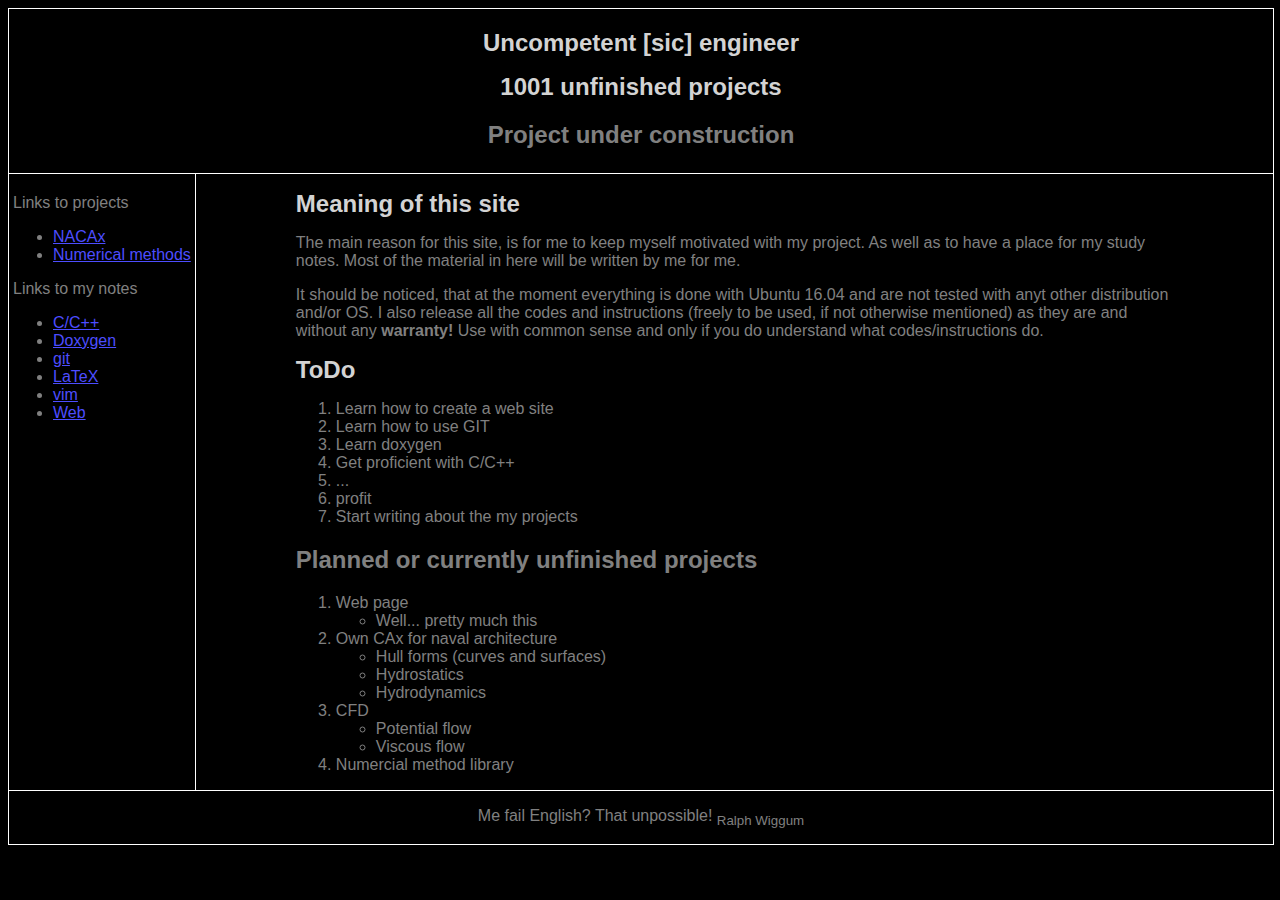
<file: index.html>
<!doctype html>
<html>
	<head>
		<title>1001 unfinished projects</title>
		<meta charset="utf8-">
		<link href="./style/style.css" type="text/css" rel="stylesheet"/>

	</head>
	<body>
		<div class="container">
			<header>
				<h1>Uncompetent [sic] engineer</h1>
				<h1>1001 unfinished projects</h1>
				<h2>Project under construction</h2>
			</header>
			<nav>
				<p>Links to projects</p>
				<ul class="linkList">
					<li><a href="./NACAx/nacax.html">NACAx</a></li>
					<li><a href="./numerical/numerical.html">Numerical methods</a></li>
				</ul>
				<p>Links to my notes</p>
				<ul class="linkList">
					<li><a href="./c/c.html">C/C++</a></li>
					<li><a href="./doxygen/doxygen.html">Doxygen</a></li>
					<li><a href="./git/git.html">git</a></li>
					<li><a href="./latex/latex.html">LaTeX</a></li>
					<li><a href="./vim/vim.html">vim</a></li>
					<li><a href="./web/web.html">Web</a></li>
				</ul>
			</nav>
			<article>
				<h1> Meaning of this site </h1>
				<p> 
					The main reason for this site, is for me to keep myself motivated with my project. As well as to have a place for my study notes. 
					Most of the material in here will be written by me for me.
					<p>It should be noticed, that at the moment everything is done with Ubuntu 16.04 and are not tested with anyt other distribution and/or OS.
					I also release all the codes and instructions (freely to be used, if not otherwise mentioned) as they are and without any <strong>warranty!</strong> Use with common sense and only if you do understand what codes/instructions do.
					</p>
				</p>
				<h1>ToDo</h1>
				<ol>
					<li>Learn how to create a web site</li>
					<li>Learn how to use GIT</li>
					<li>Learn doxygen</li>
					<li>Get proficient with C/C++</li>
					<li>...</li>
					<li>profit</li>
					<li>Start writing about the my projects</li>
				</ol>
				<h2>Planned or currently unfinished projects</h2>
				<ol>
					<li>Web page<ul>
							<li>Well... pretty much this </li>
						</ul></li>
					<li>Own CAx for naval architecture<ul>
							<li>Hull forms (curves and surfaces)</li>
							<li>Hydrostatics</li>
							<li>Hydrodynamics</li>
						</ul></li>
					<li>CFD<ul>
							<li>Potential flow</li>
							<li>Viscous flow</li>
						</ul></li>
						<li>Numercial method library</li>
				</ol>
			</article>
			<footer>
				<p>Me fail English? That unpossible! <sub>Ralph Wiggum </sub></p>
			</footer>
		</div>
	</body>
</html>
</file>
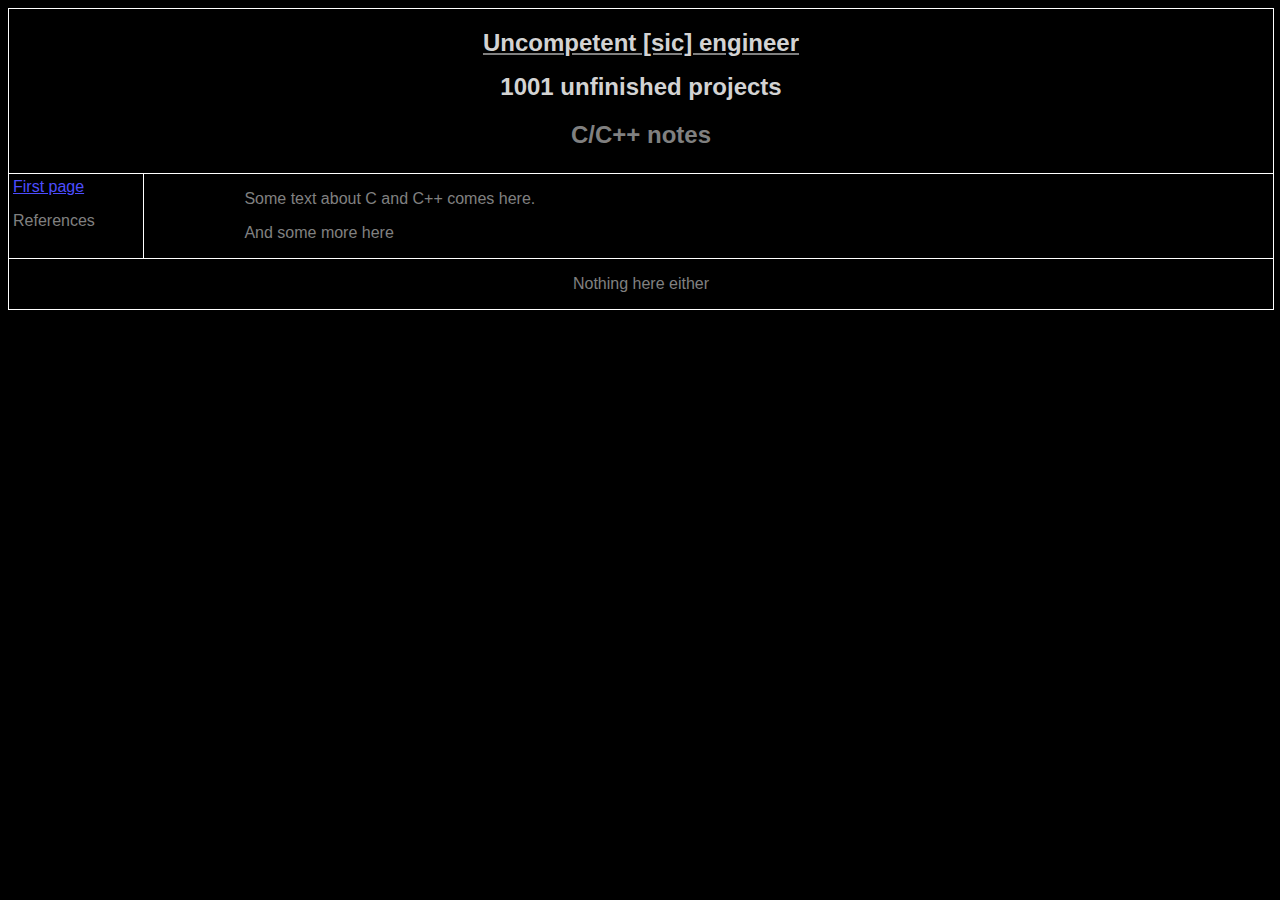
<file: c/c.html>
<!DOCTYPE html>
<html>
	<head>
		<title>C/C++ notes</title>
		<meta charset="utf-8"/>
		<link href="../style/style.css" type="text/css" rel="stylesheet"/>
	</head>
	<div class="container">
		<header>
			<a id="headerlink" href="../index.html"><h1>Uncompetent [sic] engineer</h1></a>
				<h1>1001 unfinished projects</h1>
				<h2>C/C++ notes</h2>
		</header>

		<nav>
			<a href="../index.html">First page</a>
					<p>References</p>
		</nav>

		<article>
			<p>Some text about C and C++ comes here. </p>	
			<p>And some more here</p>
		</article>

		<footer>
			<p>Nothing here either</p>
		</footer>
			
	</div>


</html>
</file>
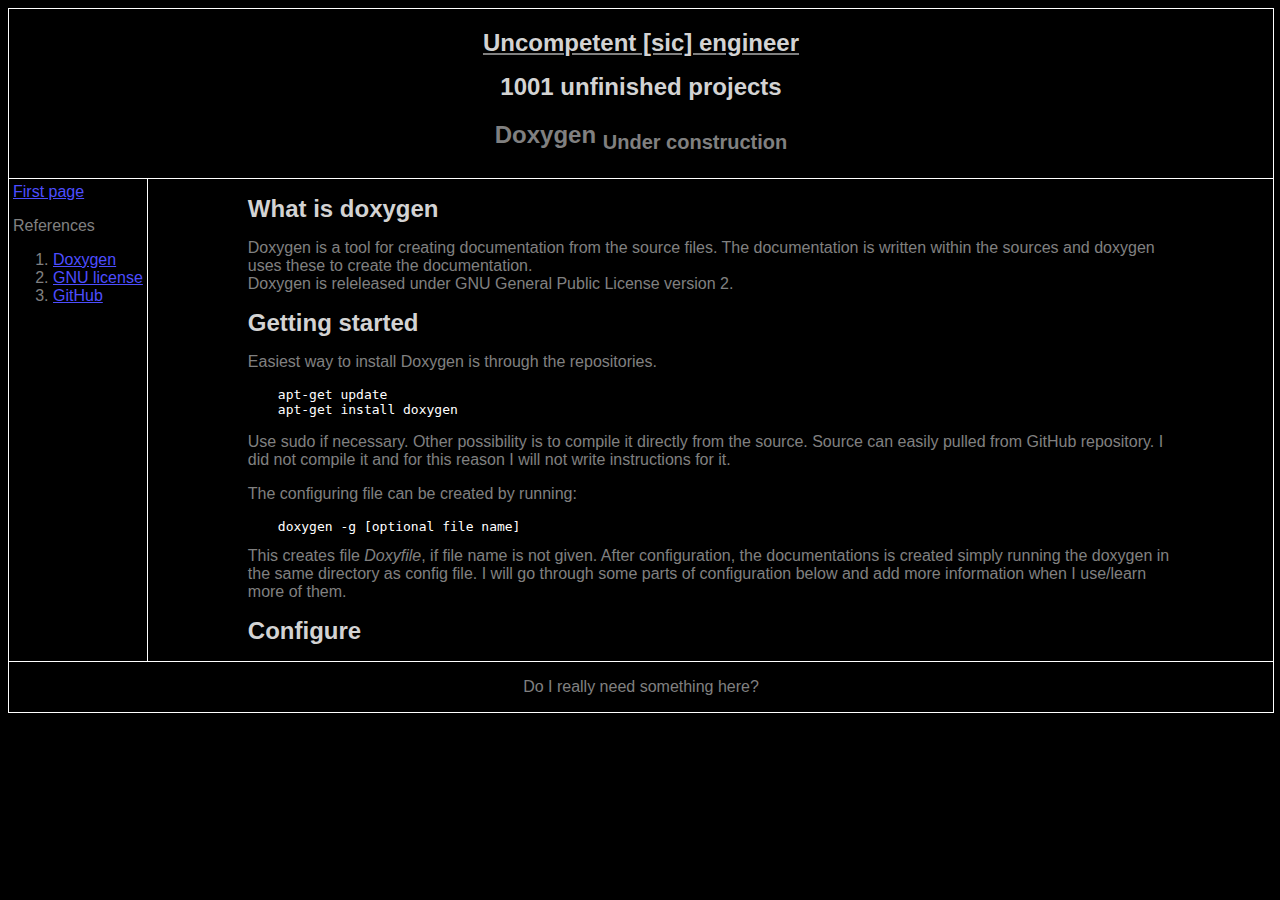
<file: doxygen/doxygen.html>
<!doctype html>
<html>
	<head>
		<title>Doxygen</title>
		<meta charset="utf-8">
		<link href="../style/style.css" type="text/css" rel="stylesheet"/>

		
	</head>
	<body>
		<div class="container">
			<header>
				<a id="headerlink" href="../index.html"><h1>Uncompetent [sic] engineer</h1></a>
				<h1>1001 unfinished projects</h1>
				<h2>Doxygen <sub>Under construction</sub></h2>
				</header>
			<nav>
				<a href="../index.html">First page</a>
				<p>References</p>
				<ol class="linkList">
					<li><a href="http://www.stack.nl/~dimitri/doxygen/">Doxygen</a></li>
					<li><a href="https://www.gnu.org/licenses/gpl.html">GNU license</a></li>
					<li><a href="https://github.com/">GitHub</li></a>
				</ol>
			</nav>
			<article>
				<h1> What is doxygen </h1>
				<p>
				Doxygen is a tool for creating documentation from the source files. 
				The documentation is written within the sources and doxygen uses these to create the documentation. 
			
				<br>Doxygen is releleased under GNU General Public License version 2. 
				</p>
				<h1>Getting started</h1>
				<p>
					Easiest way to install Doxygen is through the repositories. 
				</p>
				<p class="code">
					apt-get update
					<br>apt-get install doxygen
				</p>
				<p>
				Use sudo if necessary. Other possibility is to compile it directly from the source. Source can easily pulled from GitHub repository.
				I did not compile it and for this reason I will not write instructions for it.
				<p>
					The configuring file can be created by running:
					<p class="code">doxygen -g [optional file name]</p>
					This creates file <em>Doxyfile</em>, if file name is not given. 
					After configuration, the documentations is created simply running the doxygen in the same directory as config file. 
					I will go through some parts of configuration below and add more information when I use/learn more of them.
				</p>
				<h1>Configure</h1>


			</article>
			<footer>
				<p>Do I really need something here?</p>
			</footer>
		</div>
	</body>
</html>
</file>
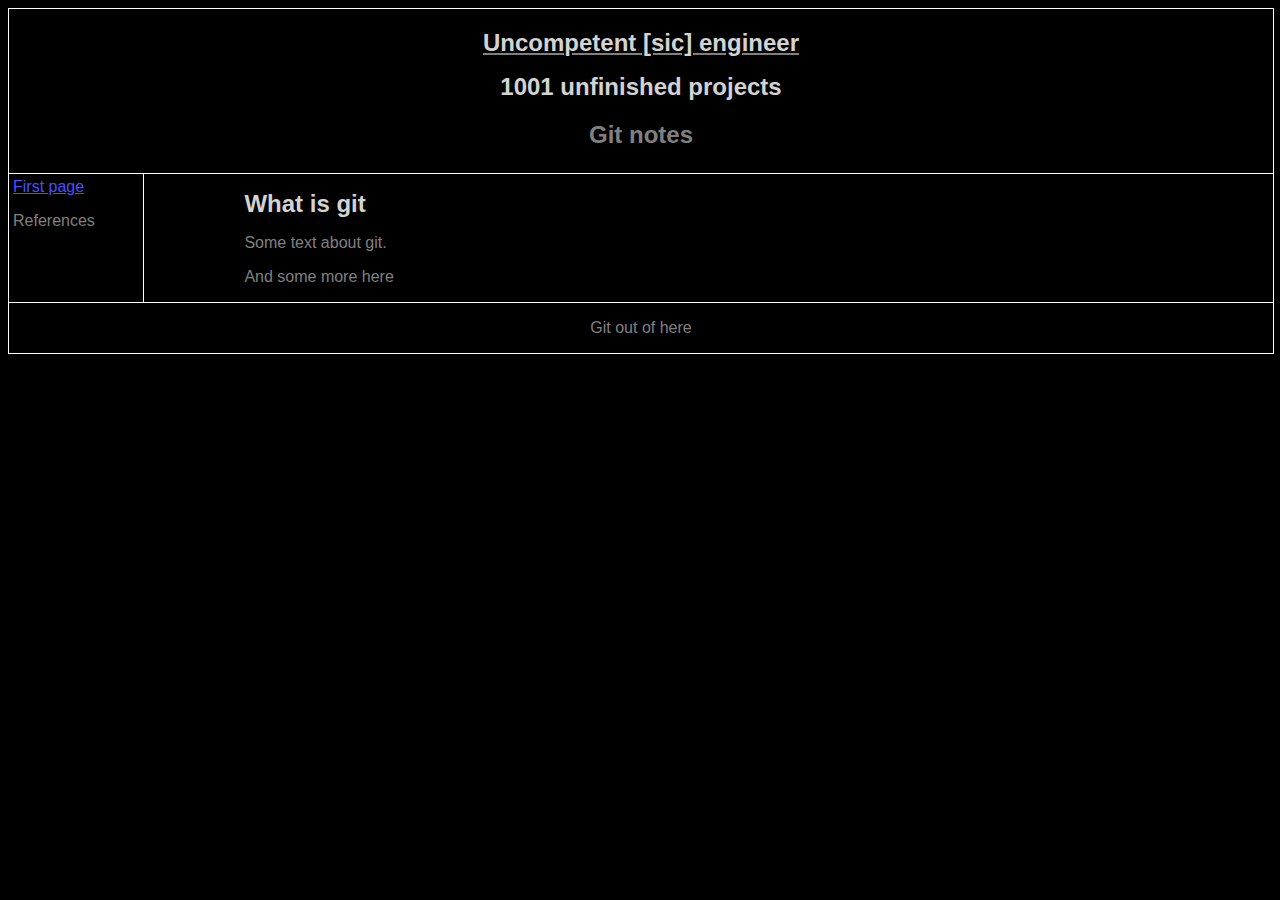
<file: git/git.html>
<!DOCTYPE html>
<html>
	<head>
		<title>Git notes</title>
		<meta charset="utf-8"/>
		<link href="../style/style.css" type="text/css" rel="stylesheet"/>
	</head>
	<div class="container">
		<header>
			<a id="headerlink" href="../index.html"><h1>Uncompetent [sic] engineer</h1></a>
				<h1>1001 unfinished projects</h1>
				<h2>Git notes</h2>
		</header>

		<nav>
			<a href="../index.html">First page</a>
					<p>References</p>
		</nav>

		<article>
			<h1>What is git</h1>
			<p>Some text about git. </p>	
			<p>And some more here</p>
		</article>

		<footer>
			<p>Git out of here</p>
		</footer>
			
	</div>


</html>
</file>
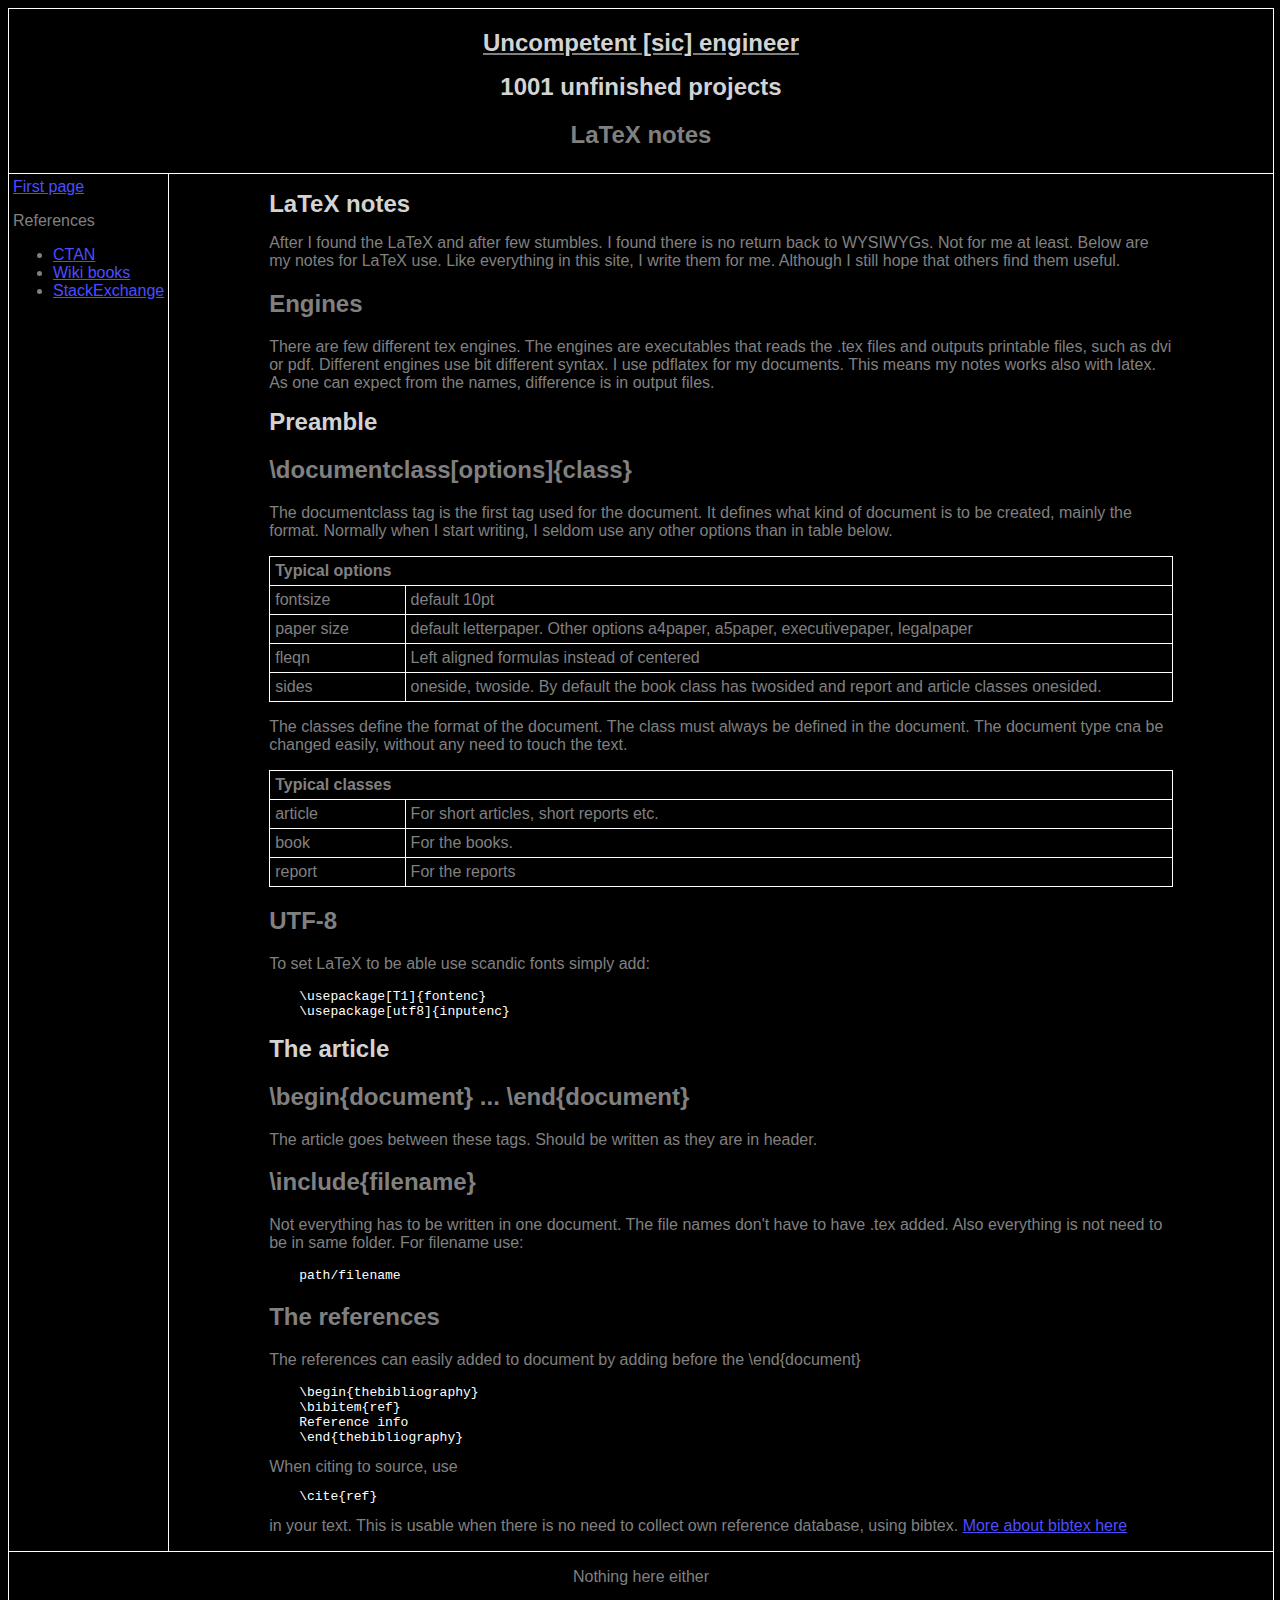
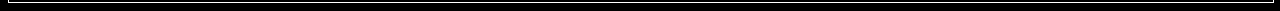
<file: latex/latex.html>
<!DOCTYPE html>
<html>
	<head>
		<title>LaTeX notes</title>
		<meta charset="utf-8"/>
		<link href="../style/style.css" type="text/css" rel="stylesheet"/>
	</head>
	<div class="container">
		<header>
			<a id="headerlink" href="../index.html"><h1>Uncompetent [sic] engineer</h1></a>
				<h1>1001 unfinished projects</h1>
				<h2>LaTeX notes</h2>
		</header>

		<nav>
			<a href="../index.html">First page</a>
					<p>References</p>
			<ul>
				<li><a href="http://ctan.org/">CTAN</li>
				<li><a href="https://en.wikibooks.org/wiki/LaTeX">Wiki books</a>
					<li><a href="http://tex.stackexchange.com/">StackExchange</a></li>
			</ul>
		</nav>

		<article>
			<h1>LaTeX notes</h1>
			<p>After I found the LaTeX and after few stumbles. 
			I found there is no return back to WYSIWYGs. 
			Not for me at least. 
			Below are my notes for LaTeX use.
			Like everything in this site, I write them for me. 
			Although I still hope that others find them useful.</p>

			<h2>Engines</h2>
			<p> There are few different tex engines. 
			The engines are executables that reads the .tex files and outputs printable files, such as dvi or pdf.
			Different engines use bit different syntax.
			I use pdflatex for my documents. 
			This means my notes works also with latex.
			As one can expect from the names, difference is in output files.

			</p>

			<h1>Preamble</h1>

			<h2>\documentclass[options]{class}</h2>
			<p> 
			The documentclass tag is the first tag used for the document. 
			It defines what kind of document is to be created, mainly the format.
			Normally when I start writing, I seldom use any other options than in table below. 
			</p>

			<!--Options table -->
			<table>
			<tr>
				<th colspan="2">Typical options </th>
			</tr>
			<tr>
				<td id="wide">fontsize	</td>
				<td>default 10pt</td>
			</tr>
			<tr>
				<td id="wide">paper size	</td>
				<td>default letterpaper. Other options a4paper, a5paper, executivepaper, legalpaper</td>
			</tr>
			<tr>
				<td id="wide"> fleqn</td>
				<td>Left aligned formulas instead of centered </td>
			</tr>
			<tr>
				<td id="wide">sides</td>
				<td> oneside, twoside. By default the book class has twosided and report and article classes onesided. 
			</tr>
			</table>

			<p> The classes define the format of the document.
			The class must always be defined in the document.
			The document type cna be changed easily, without any need to touch the text.
			</p>

			<!-- Class table -->
			<table>
			<tr>
				<th colspan="2">Typical classes</th>
			</tr>
			<tr>
				<td id="wide"> article </td>
				<td> For short articles, short reports etc. </td>
			</tr>
			<tr>
				<td id="wide"> book </td>
				<td> For the books. </td> 
			</tr>
			<tr>
				<td id="wide"> report </td>
				<td> For the reports </td>
			</tr>
			</table>

			<h2>UTF-8</h2>
			<p>
			To set LaTeX to be able use scandic fonts simply add:<br>
			</p>
			<p class="code">
			\usepackage[T1]{fontenc} <br>\usepackage[utf8]{inputenc}
			</p>
			
			<h1>The article </h1>
			<h2>\begin{document} ... \end{document}</h2>
			<p>
			The article goes between these tags.
			Should be written as they are in header.
			</p>

			<h2>\include{filename}</h2>
			<p>
			Not everything has to be written in one document. 
			The file names don't have to have .tex added.
			Also everything is not need to be in same folder. 
			For filename use:
			</p>
			<p class="code">path/filename</p>

			<h2><a name="reference"></a>The references</h2>
			<p> The references can easily added to document by adding before the \end{document} 
			<p class="code">
			\begin{thebibliography}
				<br>\bibitem{ref}
				<br>Reference info
			<br>\end{thebibliography}
			</p>
			When citing to source, use <p class="code"> \cite{ref} </p> in your text.
			This is usable when there is no need to collect own reference database, using bibtex.
			<a href=""https://en.wikipedia.org/wiki/BibTeX>More about bibtex here</a>
			</p>
	

		</article>

		<footer>
			<p>Nothing here either</p>
		</footer>
			
	</div>


</html>
</file>
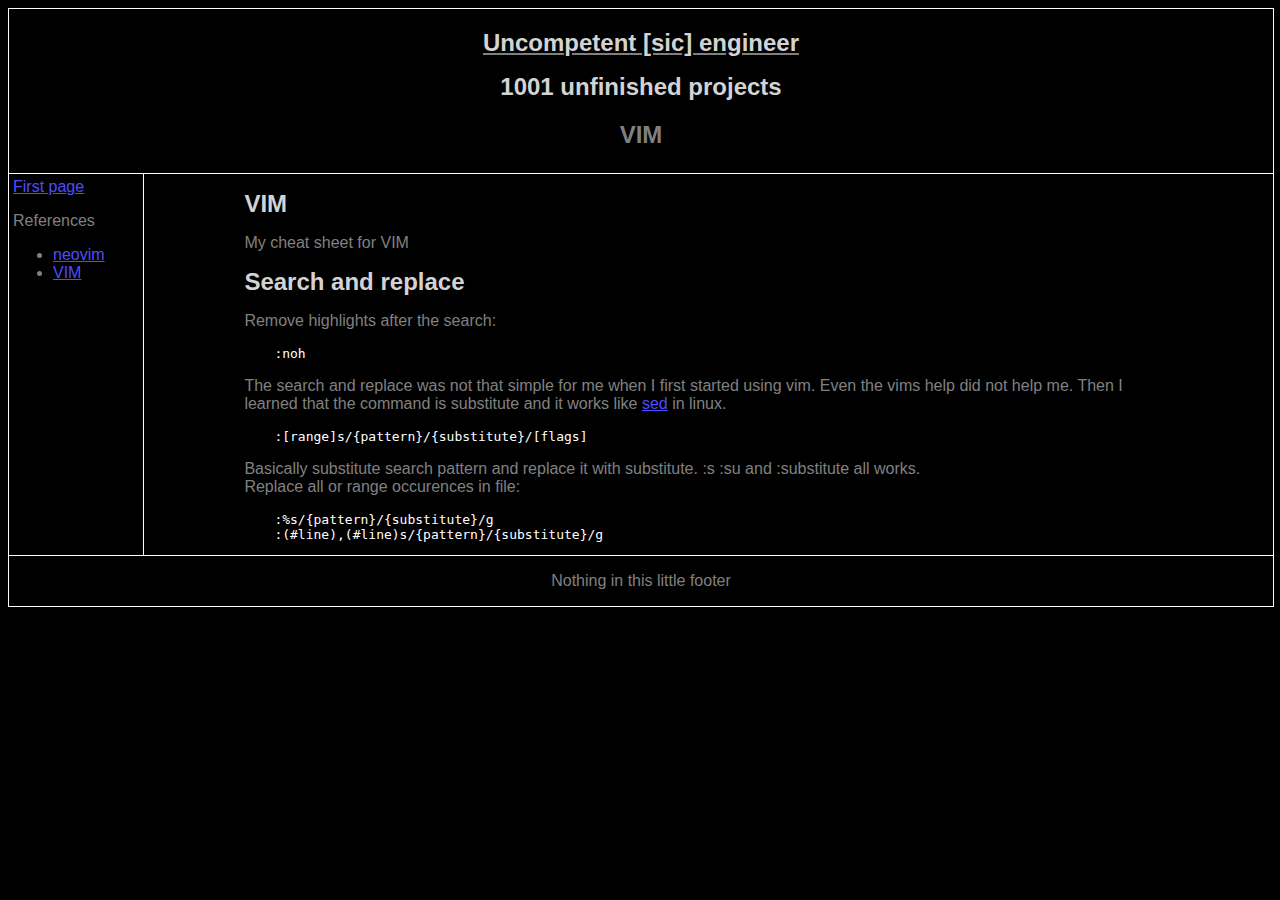
<file: vim/vim.html>
<!DOCTYPE html>
	<html>
	<head>
		<title>VIM notes</title>
		<meta charset="utf-8">
		<link href="../style/style.css" type="text/css" rel="stylesheet"/>
	</head>
	<body>
		<div class="container">
			<header>
				<a id="headerlink" href="../index.html"><h1>Uncompetent [sic] engineer</h1></a>
				<h1>1001 unfinished projects</h1>
				<h2>VIM</h2>

			</header>

			<nav>
				<a href="../index.html">First page</a>				
				<p>References</p>
				<ul class="linkList">
					<li><a href="https://neovim.io/">neovim</a></li>
					<li><a href="http://www.vim.org/">VIM</a></li>
				</ul>
			</nav>

			<article>
				<h1>VIM</h1>
				<p>My cheat sheet for VIM</p>
				<h1>Search and replace</h1>
				<p>
					Remove highlights after the search:
					<p class="code">:noh<p>
				</p>
				<p>
					The search and replace was not that simple for me when I first started using vim.
					Even the vims help did not help me. 
					Then I learned that the command is substitute and it works like <a href="https://www.gnu.org/software/sed/manual/sed.htm">sed</a> in linux. 
				</p>
				<p class="code">
					:[range]s/{pattern}/{substitute}/[flags]
				<p>
				<p>
					Basically substitute search pattern and replace it with substitute.
					:s :su and :substitute all works.
					<br>Replace all or range occurences in file:
				</p>
				<p class="code">
					:%s/{pattern}/{substitute}/g
					<br>:(#line),(#line)s/{pattern}/{substitute}/g
				</p>
			</article>

			<footer>
				<p>Nothing in this little footer</p>
			</footer>
		</div>

	</body>
</html>
</file>
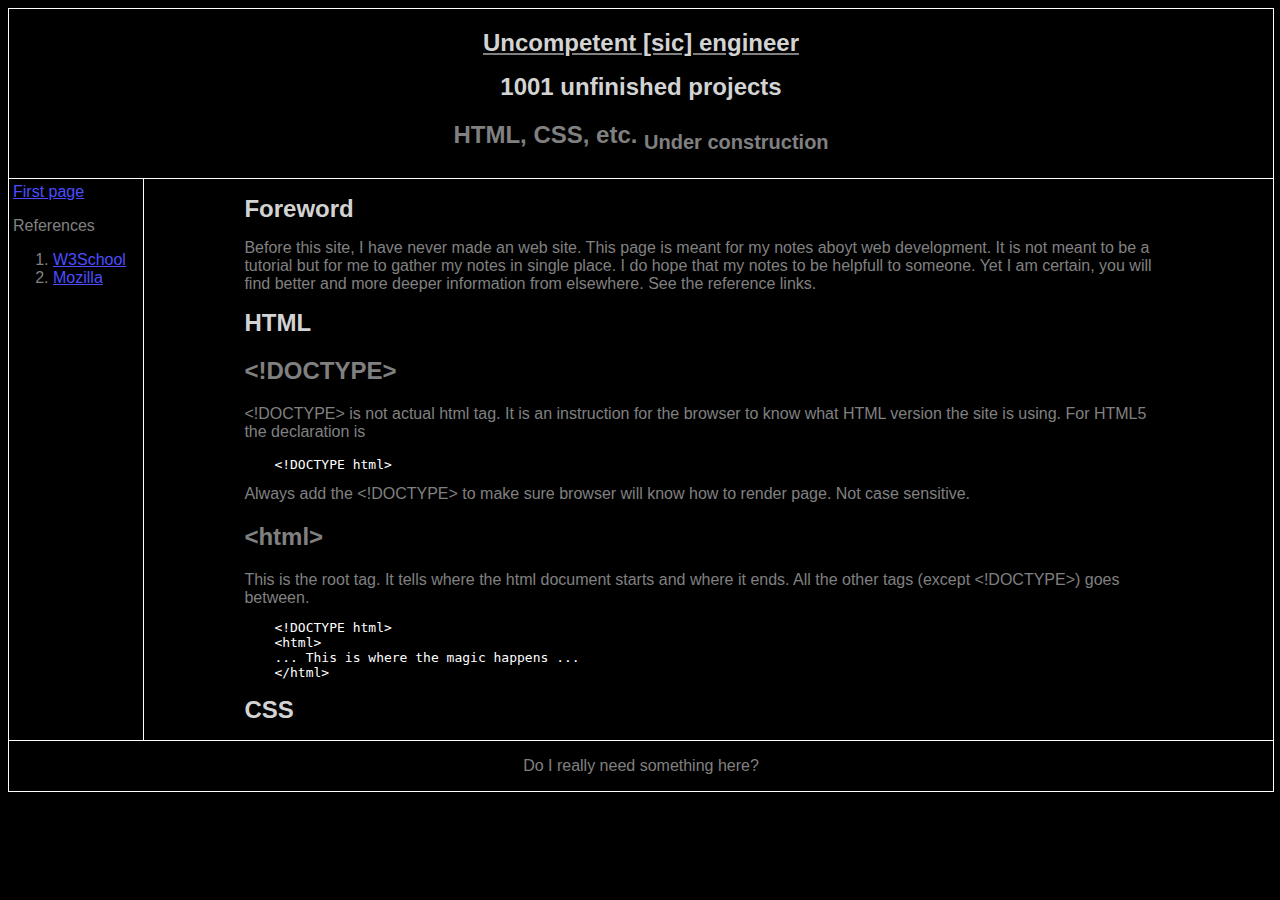
<file: web/web.html>
<!DOCTYPE html>
<html>
	<head>
		<title>Web development</title>
		<meta charset="utf-8">
		<link href="../style/style.css" type="text/css" rel="stylesheet"/>

		
	</head>
	<body>
		<div class="container">
			<header>
				<a id="headerlink" href="../index.html"><h1>Uncompetent [sic] engineer</h1></a>
				<h1>1001 unfinished projects</h1>
				<h2>HTML, CSS, etc. <sub>Under construction</sub></h2>
				</header>
			<nav>
				<a href="../index.html">First page</a>
				<p>References</p>
				<ol class="linkList">
					<li><a href="http://www.w3schools.com/">W3School</a></li>
					<li><a href="https://developer.mozilla.org/en-US/">Mozilla</a></li>
				</ol>
			</nav>
			<article>
				<h1>Foreword</h1>
				<p>
					Before this site, I have never made an web site. 
					This page is meant for my notes aboyt web development. 
					It is not meant to be a tutorial but for me to gather my notes in single place. 
					I do hope that my notes to be helpfull to someone.
					Yet I am certain, you will find better and more deeper information from elsewhere.
					See the reference links.

				</p>
				<h1>HTML</h1>
				<h2> &lt!DOCTYPE&gt </h2>
				<p>
					&lt!DOCTYPE&gt is not actual html tag. 
					It is an instruction for the browser to know what HTML version the site is using.
					For HTML5 the declaration is
					<p class="code">
						&lt!DOCTYPE html&gt
					</p>
					Always add the &lt!DOCTYPE&gt to make sure browser will know how to render page.
					Not case sensitive.
				</p>

				<h2> &lthtml&gt </h2>
					This is the root tag. 
					It tells where the html document starts and where it ends.
					All the other tags (except &lt!DOCTYPE&gt) goes between. 
					
					<p class="code">
						&lt!DOCTYPE html&gt
						<br>&lthtml&gt
						<br>... This is where the magic happens ...
						<br>&lt/html&gt
					</p>	
					
				<p>
					
				</p>

				<h1>CSS</h1>
			</article>
			<footer>
				<p>Do I really need something here?</p>
			</footer>
		</div>
	</body>
</html>
</file>
<file: style/style.css>
body{
	font-family: helvetica;
	color: grey;
	background-color: black;

}

div.container {
	width: 100%;
	border: 1px solid white;
}

h1{
	font-size: 24px;
	color: lightgrey;
}

h2{
	font-size: 24px;
}

header{
	text-align: center;
	border-bottom: 1px solid white;
	padding: 4px;
}

footer{
	border-top: 1px solid white;
	text-align: center;
}

nav{
	float: left;
	max-width: 20%;
	min-width: 10%;
	padding: 4px;
}

article{
	overflow: hidden;
	left-margin: 240px;
	padding-left: 100px;
	padding-right: 100px;
	border-left: 1px solid white;
}

a{
	color: #4D4DFF;
}

table, th, td{
	padding: 5px;
	width: 100%;
	border: 1px solid white;
	border-collapse: collapse;
	text-align: left;
}

td#wide{
	width: 15%;
}

#headerlink{
	color: grey;
}

.code{
	font-family: monospace;
	color: white;
	padding-left: 30px;
}

.linkList{
	list-style-position: outside;
}
</file>
